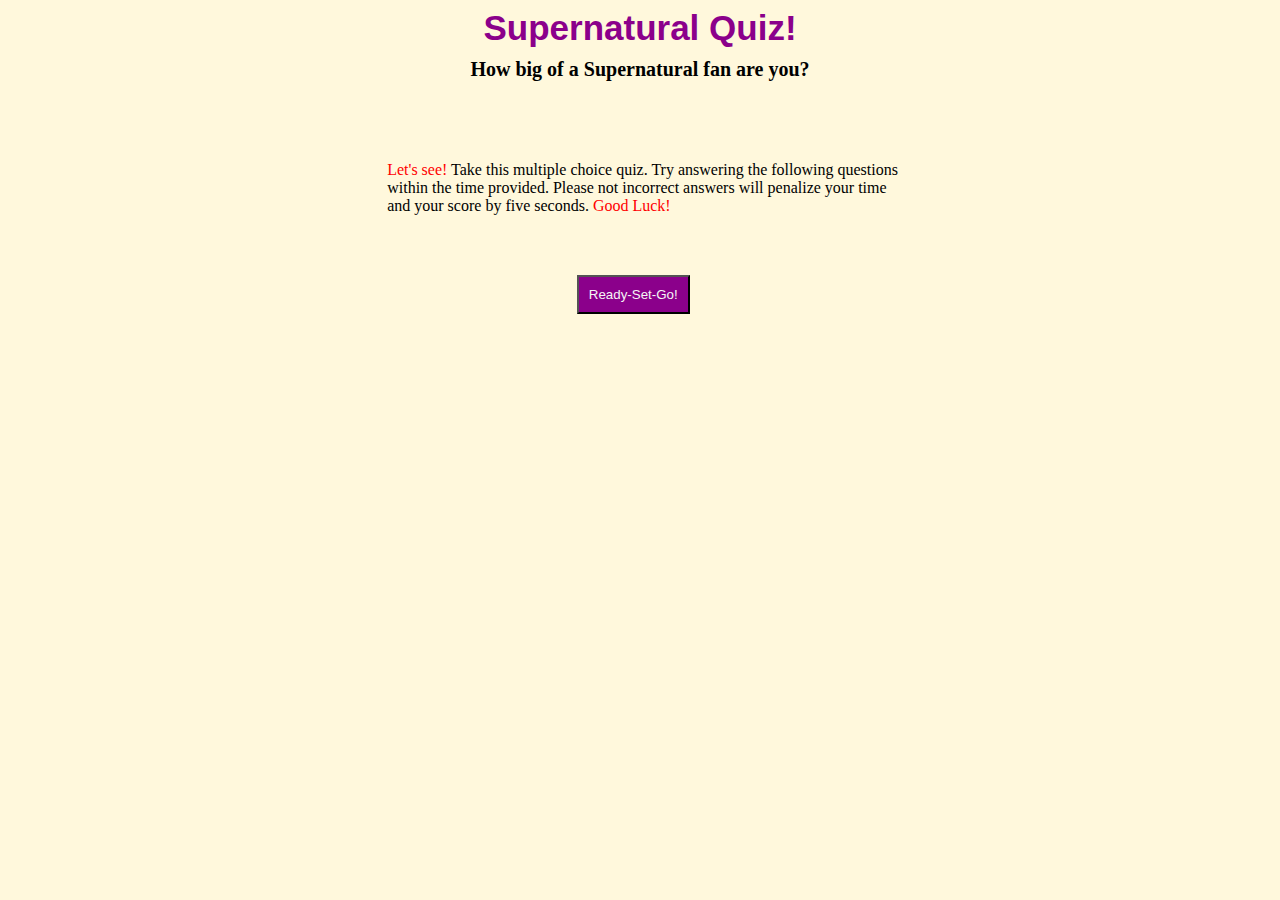
<file: index.html>
<!DOCTYPE html>
<html lang="en">
<head>
    <meta charset="UTF-8">
    <meta http-equiv="X-UA-Compatible" content="IE=edge">
    <meta name="viewport" content="width=device-width, initial-scale=1.0">
    <title>Quiz</title>
    <link rel="stylesheet" href="style.css">
</head>
<body>
    <header>Supernatural Quiz!</header>

    <h1 id="intro">How big of a Supernatural fan are you?</h1>
    
    <p><span class="red">Let's see!</span> Take this multiple choice quiz. Try answering the following questions within the time provided. Please not incorrect answers will penalize your time and your score by five seconds. <span class="red">Good Luck!</span>
    </p>

    <h2 id="timer"></h2>
   
    <div>
        <button type id="startbutton">Ready-Set-Go!</button>
    </div>
    <div class="hide" id="quizquestions">
        <h2 id="questionTitle"></h2>
        <div id="questionChoices"></div>
    
    </div>
    </section>

    <script src="./script.js"></script>
</body>
</html>
</file>
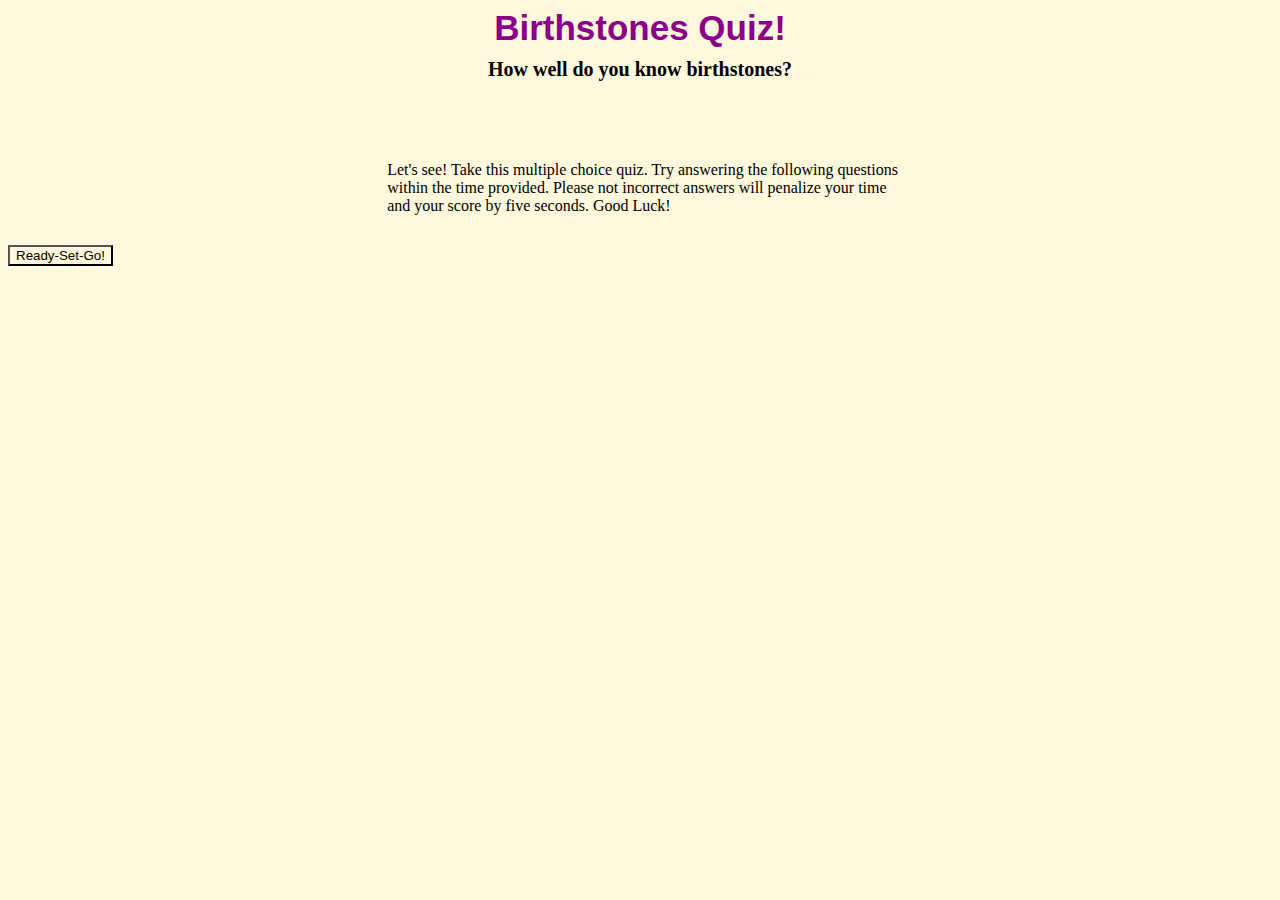
<file: indx.html>
<!DOCTYPE html>
<html lang="en">
<head>
    <meta charset="UTF-8">
    <meta http-equiv="X-UA-Compatible" content="IE=edge">
    <meta name="viewport" content="width=device-width, initial-scale=1.0">
    <title>Quiz</title>
    <link rel="stylesheet" href="style.css">
</head>
<body>
    <header>Birthstones Quiz!</header>

    <h1>How well do you know birthstones?</h1>
    
    <p><span id="red">Let's see!</span> Take this multiple choice quiz. Try answering the following questions within the time provided. Please not incorrect answers will penalize your time and your score by five seconds. <span id="red">Good Luck!</span>
    </p>
   
    <main>
        <section>
            <div class="quiz"></div>
            <div id="instructions"></div>
            <button class="startbtn">Ready-Set-Go!</button>
            <div id="timer"></div>
            <div class="questions"></div>
            <div class="answers"><div>
                
        </section>
    </main>
   

    <script src="script.js"></script>
</body>
</html>
</file>
<file: style.css>
* {background-color: cornsilk;
}

header {
    font-family: Verdana, Geneva, Tahoma, sans-serif;
    text-align: center;
    font-weight: bolder;
    font-size: 35px;
    color: darkmagenta;
}

h1 {
    font-family: cursive;
    font-size: 20px;
    text-align: center;
    margin-top: 10px;
}
p {
    font-family: Georgia, 'Times New Roman', Times, serif;
    margin: 80px 29% 30px 30%;
}
.red {
    color: red;
}
#timer {
    text-align: center;
    color: grey;
    font-size: 15px;
}

#startbutton {
    background-color: darkmagenta;
    color: whitesmoke;
    padding: 10px;
    margin: 30px 30% 30px 45%;
}
.questionsContainer {
    font-family: Georgia, 'Times New Roman', Times, serif;
    text-align: center;
    font-size: 20px;
    /* visibility: hidden; */
}
.answerscontainer {
    text-align: center;
}

.hide{
    display: none;
}
</file>
